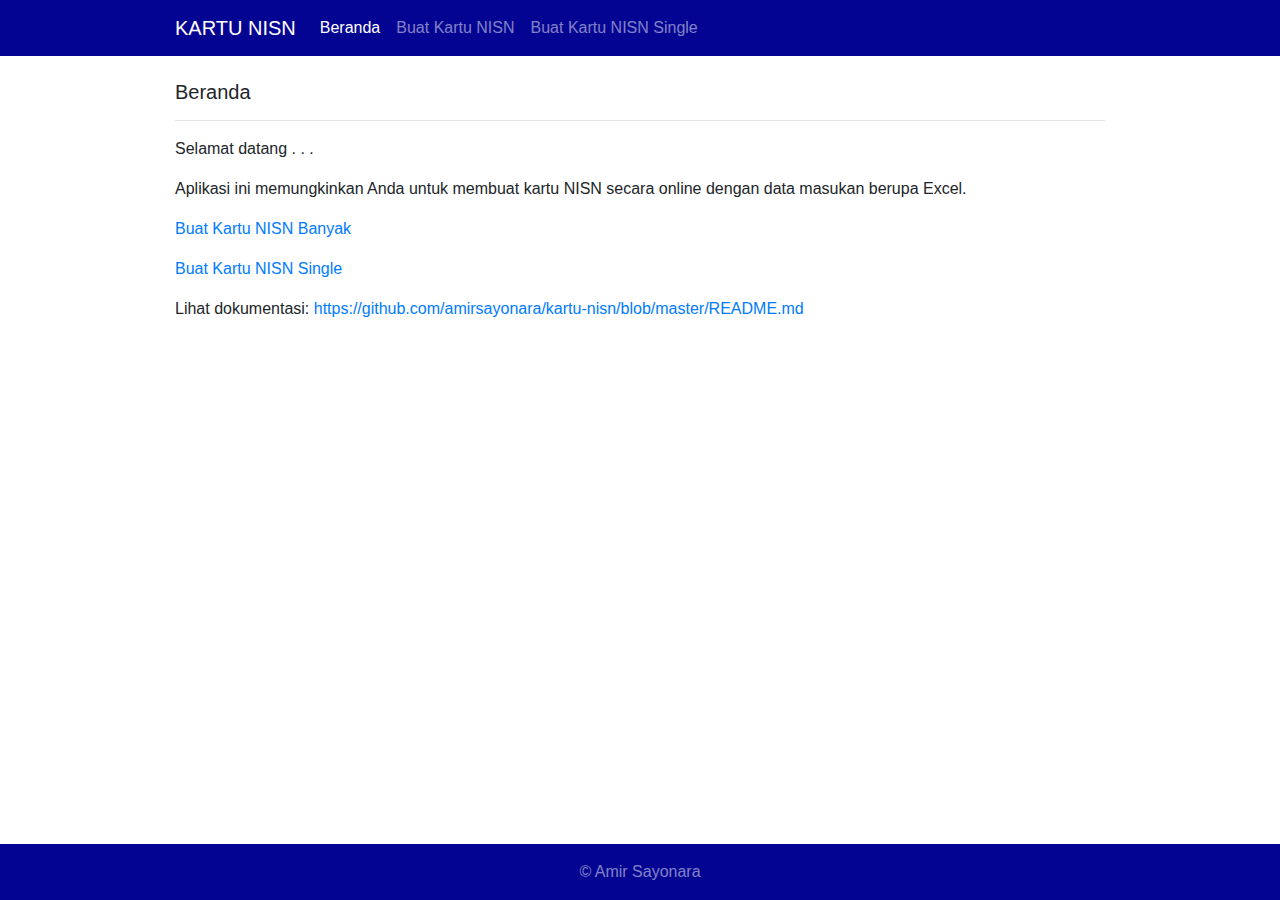
<file: index.html>
<!DOCTYPE html>
<html lang="id">
<head>
    <meta charset="UTF-8">
    <meta name="viewport" content="width=device-width, initial-scale=1.0">
    <script src="./js/jquery.min.js"></script>
    <script src="./js/main.js"></script>
    <link href="./css/bootstrap.min.css" rel="stylesheet">
    <script src="./js/bootstrap.min.js"></script>
    <link href="./css/main.css" rel="stylesheet">
    <title>Kartu NISN</title>
</head>
<body>
    <nav class="navbar navbar-expand-lg fixed-top navbar-dark" style="background-color: #040492;">
        <div class="container">
            <a class="navbar-brand" href="./index.html">KARTU NISN</a>
            <button class="navbar-toggler" type="button" data-toggle="collapse" data-target="#navbarSupportedContent" aria-controls="navbarSupportedContent" aria-expanded="false" aria-label="Toggle navigation">
                <span class="navbar-toggler-icon"></span>
            </button>
            <div class="collapse navbar-collapse" id="navbarSupportedContent">
                <ul class="navbar-nav mr-auto">
                    <li class="nav-item" id="beranda">
                        <a class="nav-link" href="./index.html">Beranda<span class="sr-only">(current)</span></a>
                    </li>
                    <li class="nav-item" id="buat">
                        <a class="nav-link" href="./buat.html">Buat Kartu NISN<span class="sr-only">(current)</span></a>
                    </li>
					<li class="nav-item" id="buat-single">
                        <a class="nav-link" href="./buat-single.html">Buat Kartu NISN Single<span class="sr-only">(current)</span></a>
                    </li>
                </ul>
            </div>
        </div>
    </nav>
    <div class="container" style="margin-top:80px;margin-bottom:80px;">
        <!-- AWAL HALAMAN AWAL -->
        <h5>Beranda</h5><hr>
        <p>Selamat datang . . .</p>
        <p>Aplikasi ini memungkinkan Anda untuk membuat kartu NISN secara online dengan data masukan berupa Excel.</p>
        <p><a href="./buat.html">Buat Kartu NISN Banyak</a></p>
        <p><a href="./buat-single.html">Buat Kartu NISN Single</a></p>
        <p>Lihat dokumentasi: <a href="https://github.com/amirsayonara/kartu-nisn/blob/master/README.md">https://github.com/amirsayonara/kartu-nisn/blob/master/README.md</a></p>
    </div>
    <div class="navbar navbar-expand-lg navbar-dark" style="background-color: #040492;bottom: 0;width: 100%; position: absolute;">
        <div class="container text-center">
            <span class="navbar-text col-md-12 col-sm-12 col-xs-12">&copy; Amir Sayonara</span>
        </div>
    </div>
</body>
</html>
</file>
<file: css/main.css>
.container {
    max-width: 60em;
}
html {
    position: relative;
    min-height: 100%;
}
@media print {
    .navbar, .jangan-print {
        display: none;
    }
    html {
        transform: scale(1.0);
    }
}
@font-face {
    font-family: 'Code39r';
    src: url('../font/Code39r.ttf');
}
.break {
    page-break-before: always;
}
.kartu {
    width: 8.8cm;
}
.kartu-depan {
    -webkit-print-color-adjust: exact;
    width: 8.8cm;
    background-image: url('../img/depan.jpg');
    background-size: 8.8cm;
    background-repeat: no-repeat;
    font-size: 8pt;
    font-family: Arial;
    white-space: nowrap;
}
.teks-kartu {
    margin: 2.78cm 0 0 0.03cm;
}
.teks-kartu td {
    margin: 0;
}
.qr {
    width: 1.95cm;
    height: 1.95cm;
    margin-right: 0.32cm;
}
.t2 {
    margin-right: 0.5cm;
}
</file>
